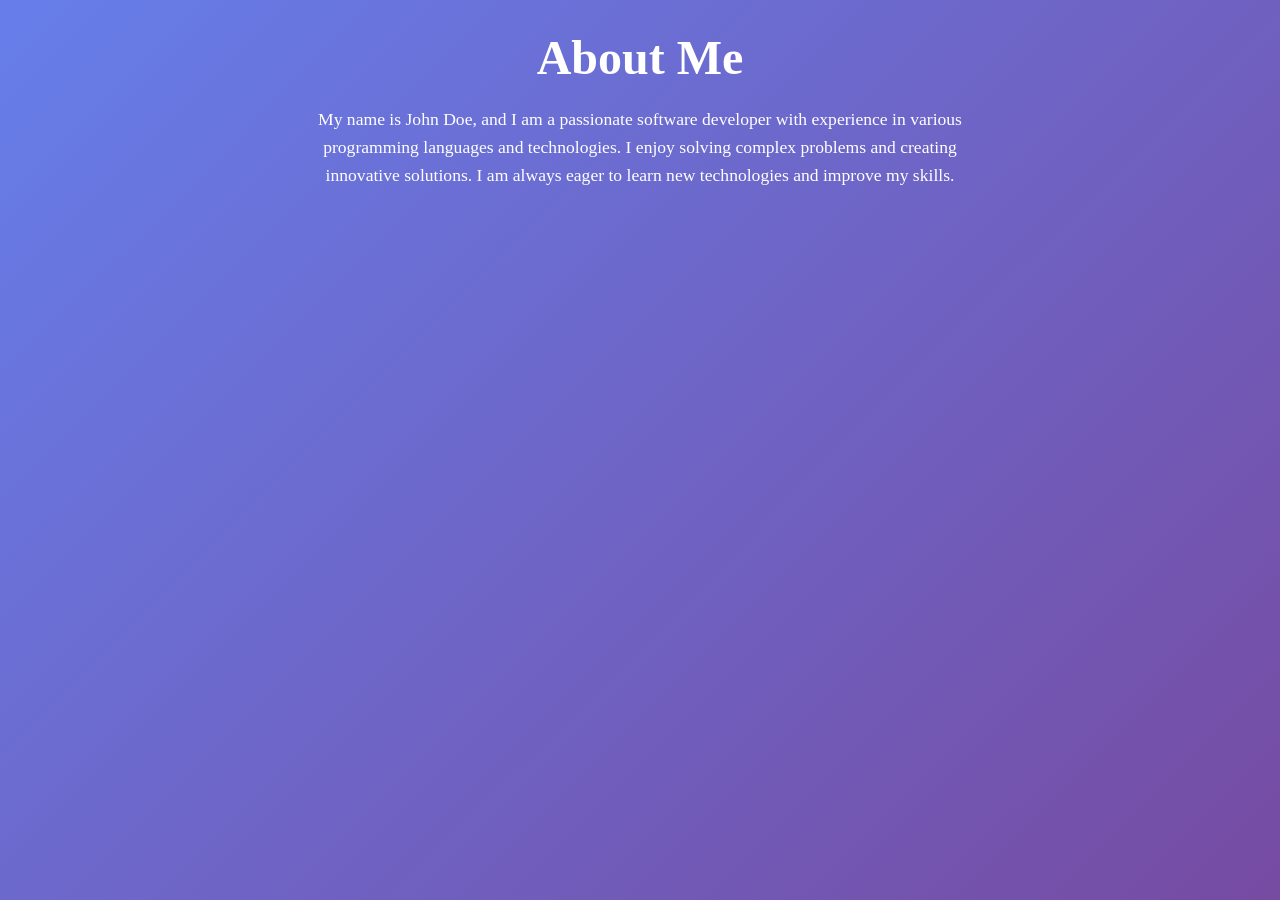
<file: about.html>
<!DOCTYPE html>
<html lang="en">
<head>
    <meta charset="UTF-8">
    <meta name="viewport" content="width=device-width, initial-scale=1.0">
    <title>About Me</title>
    <link rel="stylesheet" href="aboutstyle.css">
</head>
<body>
    <h1>About Me</h1>
    <p>My name is John Doe, and I am a passionate software developer with experience in various programming languages and technologies. I enjoy solving complex problems and creating innovative solutions. I am always eager to learn new technologies and improve my skills.</p>
</body>
</html>
</file>
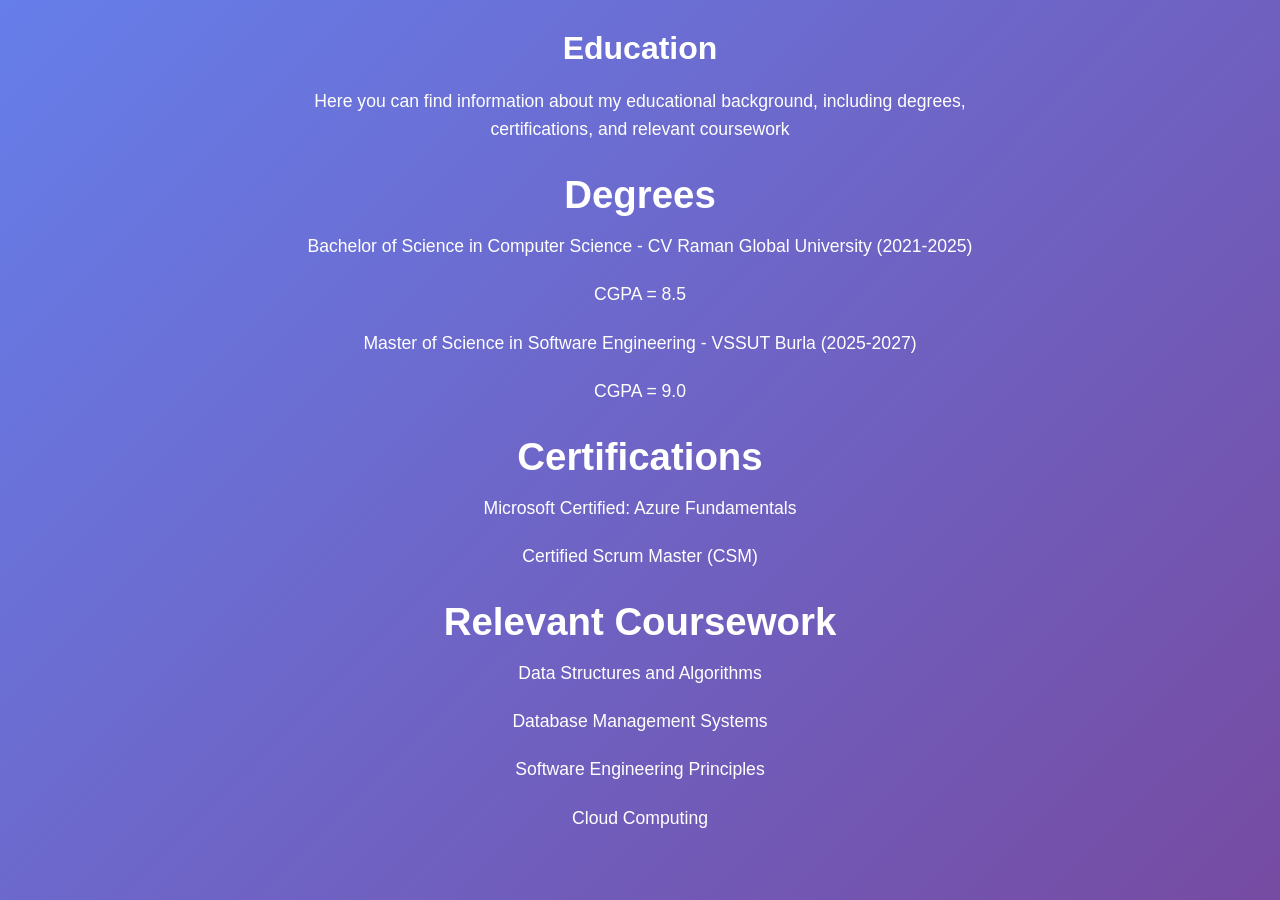
<file: education.html>
<!DOCTYPE html>
<html lang="en">
<head>
    <meta charset="UTF-8">
    <meta name="viewport" content="width=device-width, initial-scale=1.0">
    <title>Document</title>
    <link rel="stylesheet" href="edustyle.css">
</head>
<body>
</body>
    <h1>Education</h1>
    <p>Here you can find information about my educational background, including degrees, certifications, and relevant coursework</p>
    <h2><big>Degrees</big></h2>
    <ul>
        <p>Bachelor of Science in Computer Science - CV Raman Global University (2021-2025) 
            <br>
              <p>CGPA = 8.5</p>
        </p>
        <p>Master of Science in Software Engineering - VSSUT Burla (2025-2027)
            <br>
              <p>CGPA = 9.0</p>
        </p>
    </ul>
    <h3><big>Certifications</big></h3>
    <ul>
        <p>Microsoft Certified: Azure Fundamentals</p>
        <p>Certified Scrum Master (CSM)</p>
    </ul>
    <h3><big>Relevant Coursework</big></h3>
    <ul>
        <p>Data Structures and Algorithms</p>
        <p>Database Management Systems</p>
        <p>Software Engineering Principles</p>
        <p>Cloud Computing</p>
    </ul>
</body>
</html>
</file>
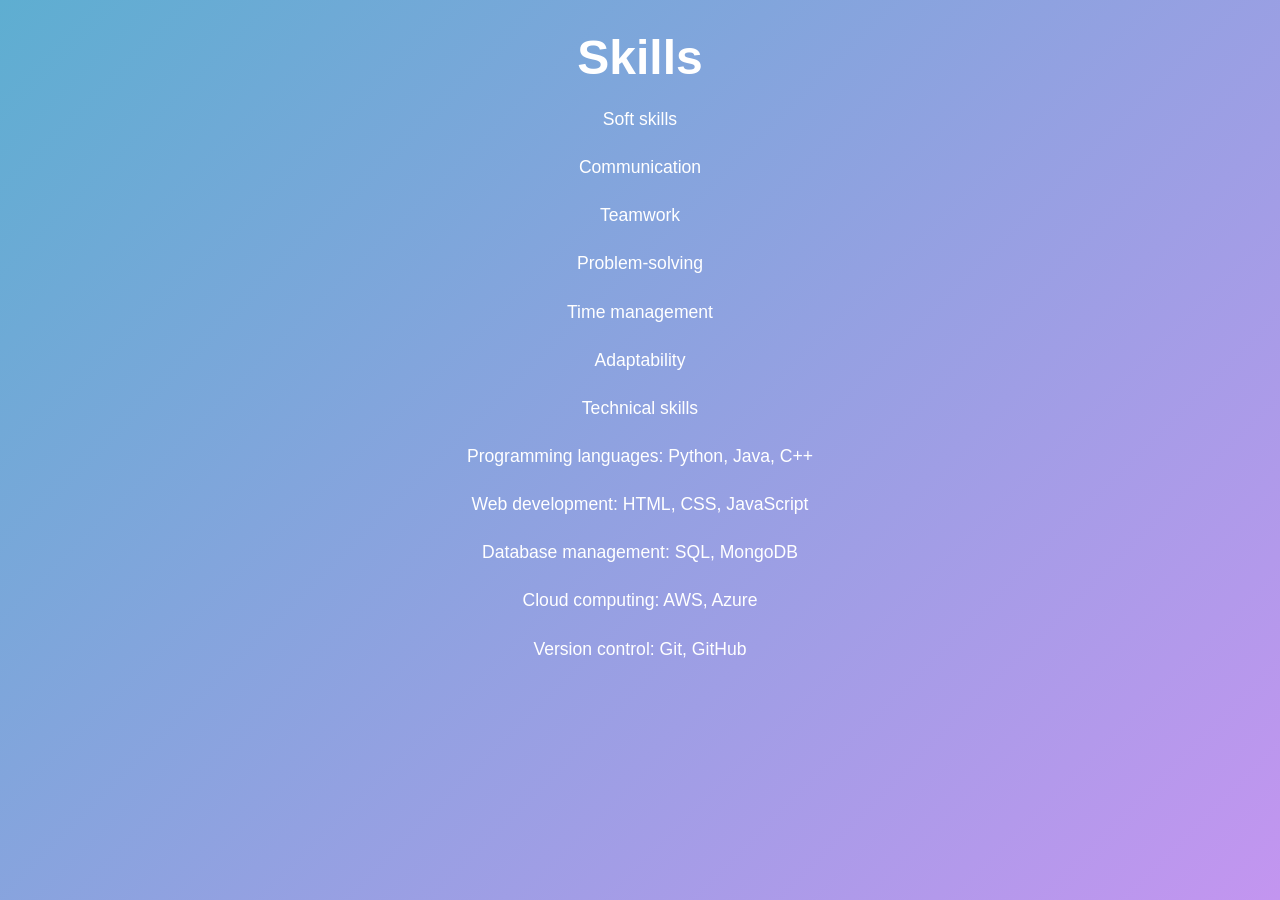
<file: skill.html>
<!DOCTYPE html>
<html lang="en">
<head>
    <meta charset="UTF-8">
    <meta name="viewport" content="width=device-width, initial-scale=1.0">
    <title>Skills</title>
    <link rel="stylesheet" href="style.css">
</head>
<body>
    <h1>Skills</h1>
    <p>Soft skills</p>
    <ul>
        <p>Communication</p>
        <p>Teamwork</p>
        <p>Problem-solving</p>
        <p>Time management</p>
        <p>Adaptability</p>
    </ul>
    <p>Technical skills</p>
    <ul>
        <p>Programming languages: Python, Java, C++</p>
        <p>Web development: HTML, CSS, JavaScript</p>
        <p>Database management: SQL, MongoDB</p>
        <p>Cloud computing: AWS, Azure</p>
        <p>Version control: Git, GitHub</p>
    </ul>
</body>
</html>
</file>
<file: aboutstyle.css>
*{
    margin: 0;
    padding: 0;
    box-sizing: border-box;
}
body{
    font-family: inherit, sans-serif;
    background: linear-gradient(135deg, #667eea, #764ba2);
    color: white;
    text-align: center;
    padding: 30px;
    min-height: 100vh;
}
h1{
    font-size: 3rem;
    margin-bottom: 20px;
}
p{
    max-width: 700px;
    margin: 0 auto 20px auto;
    line-height: 1.6;
    font-size: 1.1rem;
}
</file>
<file: edustyle.css>
*{
    margin: 0;
    padding: 0;
    box-sizing: border-box;
}
body{
    font-family: Arial, sans-serif;
    background: linear-gradient(135deg, #667eea, #764ba2);
    color: white;
    text-align: center;
    padding: 30px;
    min-height: 100vh;
}
h1{
    font-size: 2rem;
    margin-bottom: 20px;
}
h2,h3{
    font-size: 2rem;
    margin-top: 30px;
    margin-bottom: 15px;
}
p{
    max-width: 700px;
    margin: 0 auto 20px auto;
    line-height: 1.6;
    font-size: 1.1rem;
}
</file>
<file: style.css>
*{
    margin: 0;
    padding: 0;
    box-sizing: border-box;
}
body{
    font-family: Arial, sans-serif;
    background: linear-gradient(135deg, #5eaed1, #c395f0);
    color: rgb(255, 255, 255);
    text-align: center;
    padding: 30px;
    min-height: 100vh;
}

h1{
    font-size: 3rem;
    margin-bottom: 20px;
}

h2,h3{
    font-size: 2rem;
    margin-top: 30px;
    margin-bottom: 15px;
}

p{
    max-width: 700px;
    margin: 0 auto 20px auto;
    line-height: 1.6;
    font-size: 1.1rem;
}

a{
    display: inline-block;
    text-decoration: none;
    background-color: white;
    color: #764ba2;
    padding: 10px 20px;
    border-radius: 25px;
    font-weight: bold;
    margin-bottom: 20px;
    transition: 0.3s;
}

a:hover{
    background-color: #f0f0f0;
    transform: translateY(-3px);
}

hr{
    width: 80%;
    margin: 30px auto;
    border: 1px solid rgba(255,255,255,0.3);
}
</file>
